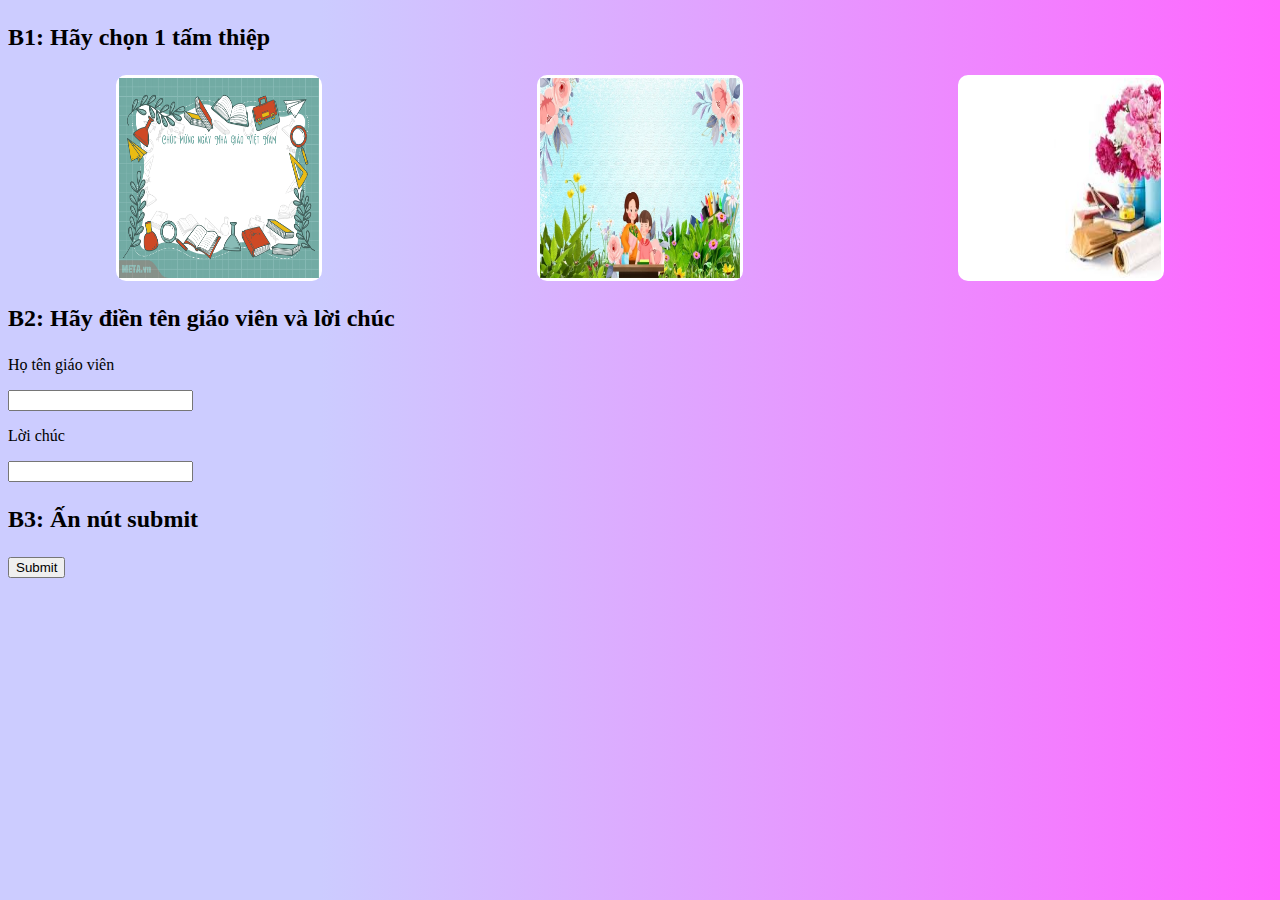
<file: lesson X/index.html>
<!DOCTYPE html>
<html lang="en">
<head>
    <meta charset="UTF-8">
    <meta http-equiv="X-UA-Compatible" content="IE=edge">
    <meta name="viewport" content="width=device-width, initial-scale=1.0">
    <title>Document</title>
    <link rel="stylesheet" href="style.css">
    <style>
body{
    background: linear-gradient(to left, #ff66ff 0%, #ccccff 75%);
}
        </style>
</head>
<body>
    <p class="instruct">B1: Hãy chọn 1 tấm thiệp</p>
<div class="overall">
    <div class="box" id="anh1" onclick="myFunction1()">
        <img src="images/65345782.png" alt="">
        <div class="sbox" id="test1"> </div>
    </div>
    <div class="box" id="anh2" onclick="myFunction2()">
        <img src="images/652.webp" alt="">
        <div class="sbox" id="test2"> </div>
    </div>
    <div class="box" id="anh3" onclick="myFunction3()">
        <img src="images/668.jpg" alt="">
        <div class="sbox" id="test3"> </div>
    </div>
</div>
    <p class="instruct">B2: Hãy điền tên giáo viên và lời chúc</p>
    <div>
        <p>Họ tên giáo viên</p>
        <input type="text" id="name">
        <p>Lời chúc</p>
        <input type="text" id="loichuc">
       <br>
       <p class="instruct">B3: Ấn nút submit</p>
       <button type="submit" onclick="display()"> Submit</button>
    </div>
<script src="app.js"></script>
</body>
</html>
</file>
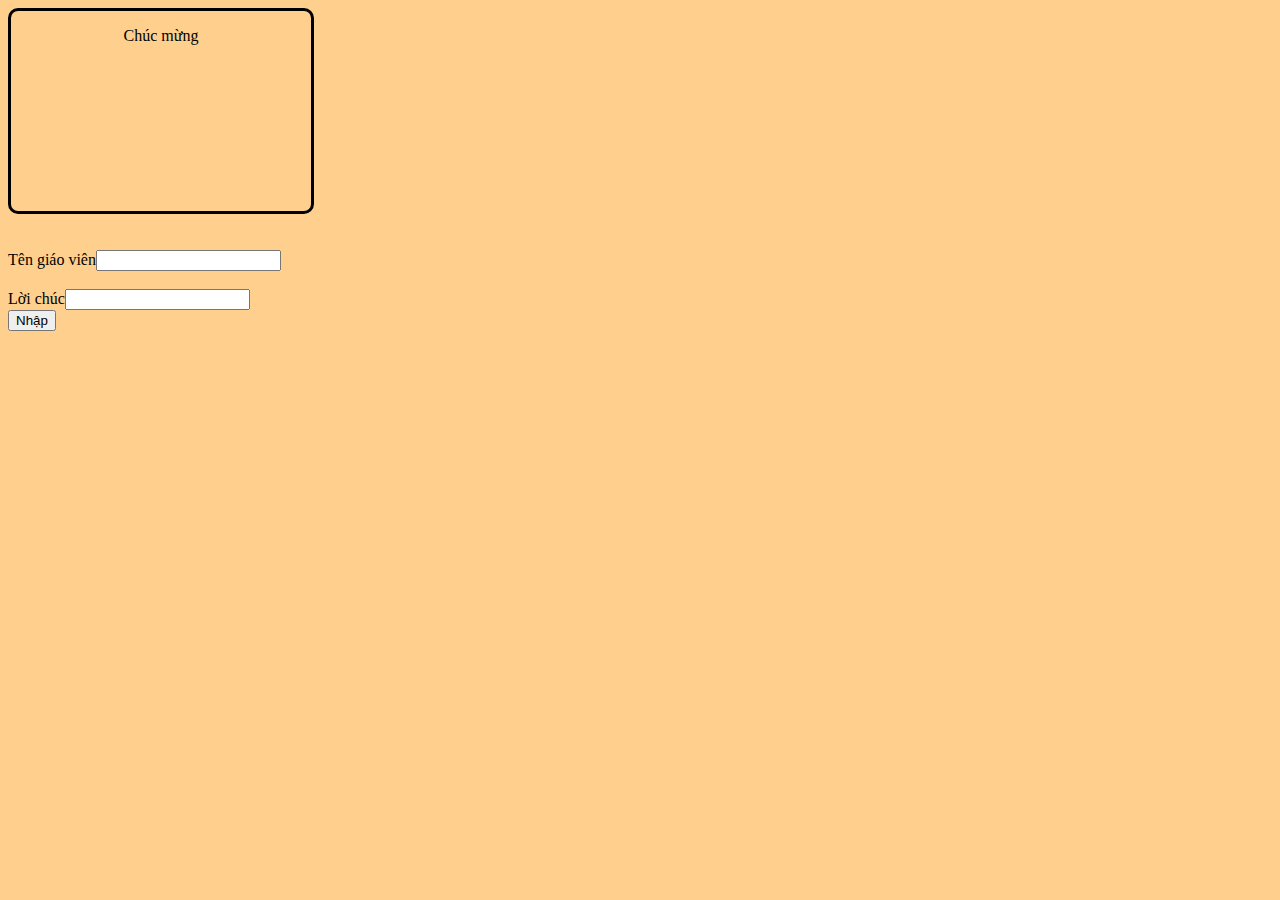
<file: New folder/index2.html>
<!DOCTYPE html>
<html lang="en">
<head>
    <meta charset="UTF-8">
    <meta http-equiv="X-UA-Compatible" content="IE=edge">
    <meta name="viewport" content="width=device-width, initial-scale=1.0">
    <title>Document</title>
    <link rel="stylesheet" href="style2.css">
    
</head>
<body >
    <div class="" onclick="myFunction1()">
        <p class="display" id="data3">Chúc mừng</p>
        <p></p>
    </div>    
    <br><br>
    <form action="">
    <label for="">Tên giáo viên<input type="text" id="data1"></input></label>
    <br><br>
    <label for="">Lời chúc<input type="text" id="data2"></input> </label>
    <br>
    <button onclick="myFunction()" type="button">Nhập</button>
</form>

<script src="app2.js"></script>
</body>
</html>
</file>
<file: lesson X/style.css>
#anh1 { position: relative;
    text-align: center;}
img{width: 100%;
height: 100%;}
.sbox{
position: absolute;
top: 50%;
left: 50%;
transform: translate(-50%, -50%);
font-size: large;
}
#anh2{
    position: relative;
    text-align: center; ;
}
#anh3{position: relative;
    text-align: center;}
.box{ display: flex;
    align-items: center;
    justify-content: center;
    font-size: 2mm; 
    border: 3px solid white ;
    border-radius: 10px;
    width : 200px; 
    height : 200px;
    background-size :200px 200px ;}
.overall{display:flex;
    justify-content: space-around ;}
.instruct{color: black; font-size: 150% ;  font-weight: bold;}
@keyframes mymove {
    100% {transform: rotate(360deg);}}
</file>
<file: New folder/style2.css>
div{
    background-image:url(https://thuvienvector.com/upload/images/items/vector-phong-nen-chu-de-ngay-nha-giao-viet-nam-20-11-1722.webp) ;
    width: 300px; 
    height: 200px;
    background-size: 300px 200px;
    border: 3px solid black ;
    border-radius: 10px;
}
.display{
    text-align: center;

}
body{
    background-color: #ffd08d ;
}
</file>
